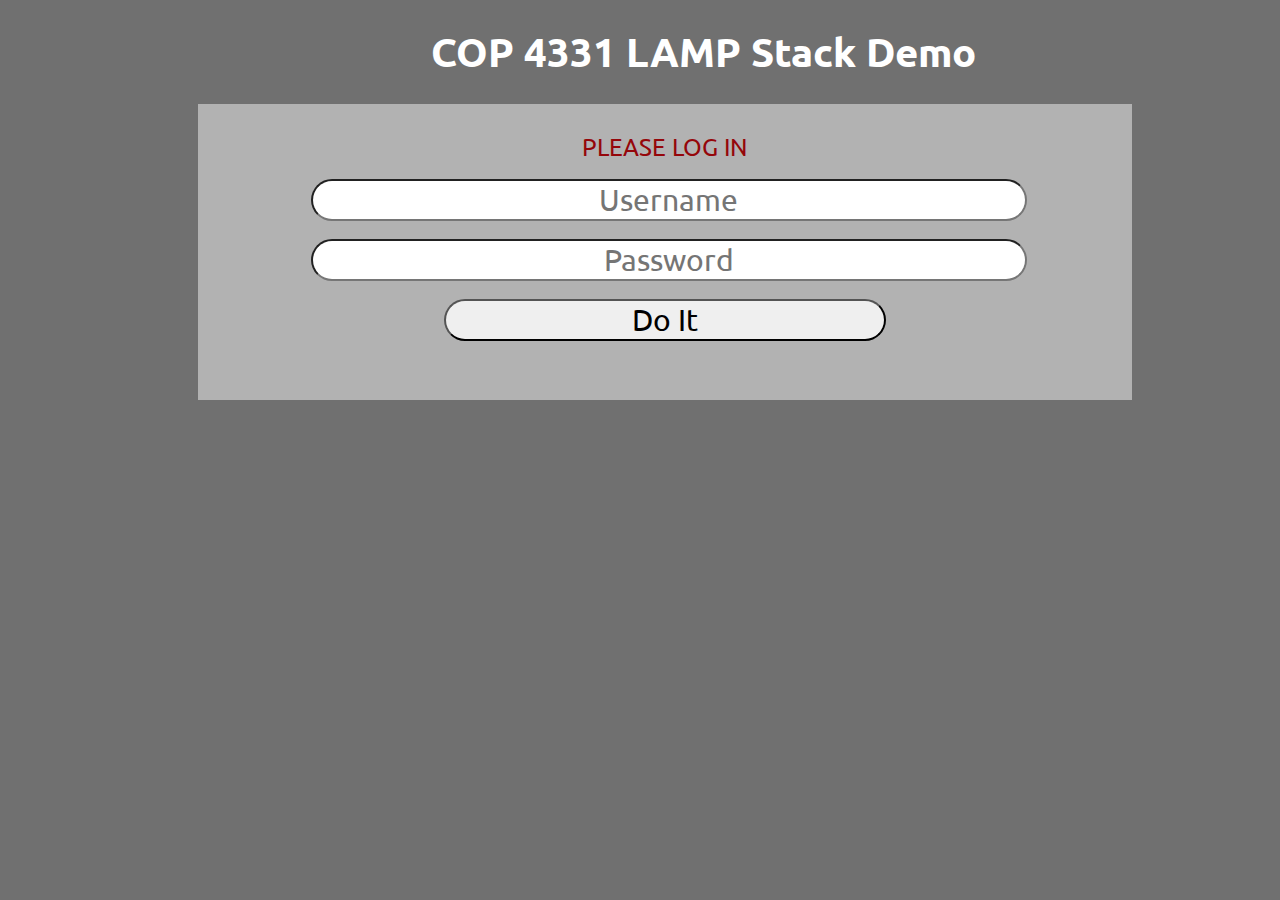
<file: public/index.html>
<!DOCTYPE html>
<html lang="en">
<head>
	<title>COP 4331 LAMP Stack Demo</title>
	<script type="text/javascript" src="js/md5.js"></script>
	<script type="text/javascript" src="js/code.js"></script>
    <link href="css/styles.css" rel="stylesheet">
    <link href="https://fonts.googleapis.com/css?family=Ubuntu" rel="stylesheet">
</head>
<body>

<h1 id="title">COP 4331 LAMP Stack Demo</h1>

<div id="loginDiv">
	<span id="inner-title">PLEASE LOG IN</span>
	<input type="text" id="loginName" placeholder="Username" /><br />
	<input type="password" id="loginPassword" placeholder="Password"/><br />
	<button type="button" id="loginButton" class="buttons" onclick="doLogin();"> Do It </button>
	<span id="loginResult"></span>
</div>

</body>
</html>
</file>
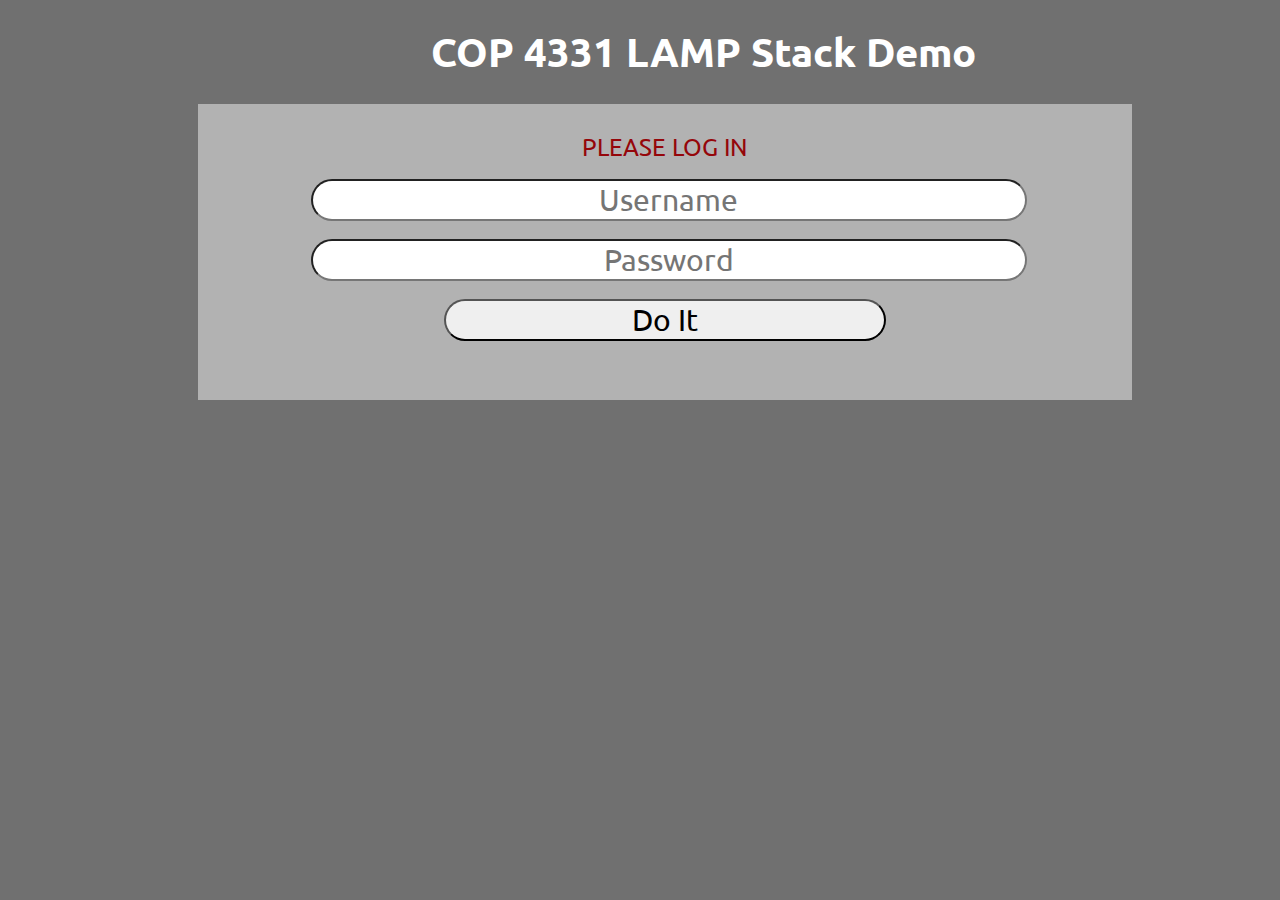
<file: public/color.html>
<!DOCTYPE html>
<html lang="en">
<head>
	<title>COP 4331 LAMP Stack Demo</title>
	<script type="text/javascript" src="js/code.js"></script>
    <link href="css/styles.css" rel="stylesheet">
    <link href="https://fonts.googleapis.com/css?family=Ubuntu" rel="stylesheet">

	<script type="text/javascript">
	document.addEventListener('DOMContentLoaded', function()
	{
		readCookie();
	}, false);
	</script>

</head>
<body>

<h1 id="title">COP 4331 LAMP Stack Demo</h1>

<div id="loggedInDiv">
	<span id="userName"></span><br />
	<button type="button" id="logoutButton" class="buttons" onclick="doLogout();"> Log Out </button>
</div>

<div id="accessUIDiv">
	<br />

	<input type="text" id="searchText" placeholder="Color To Search For"/>
	<button type="button" id="searchColorButton" class="buttons" onclick="searchColor();"> Search Color </button><br />
	<span id="colorSearchResult"></span>
	<p id="colorList">
	</p><br /><br />

	<input type="text" id="colorText" placeholder="Color To Add">
	<button type="button" id="addColorButton" class="buttons" onclick="addColor();"> Add Color </button><br />
	<span id="colorAddResult"></span>
</div>

</body>
</html>
</file>
<file: public/css/styles.css>
body
{
    background-color: #707070;
}

#title
{
    font-size: 40px;
    width: 100%;
    margin: 2% 5%;
    text-align: center;
    font-family: 'Ubuntu', sans-serif;
    color: #FFFFFF;
}

#loginDiv
{
    font-size: 30px;
    width: 70%;
    margin-left: 15%;
    padding: 25px;
    background-color: #b2b2b2;
}

#loggedInDiv
{
    font-size: 30px;
    width: 70%;
    margin-left: 15%;
    padding: 25px;
    background-color: #b2b2b2;
}

#accessUIDiv
{
    font-size: 30px;
    width: 70%;
    margin-left: 15%;
    padding: 25px;
    background-color: #b2b2b2;
}

.buttons
{
    font-size: 30px;
    border-radius: 25px;
    width: 50%;
    margin-left: 25%;
    font-family: 'Ubuntu', sans-serif;
}

.buttons:hover{
    background-color: #00d5124f;
    color: #FFFFFF;
    opacity: 0.5;
}

#loginName
{
	font-size: 30px;
}
#loginPassword
{
	font-size: 30px;
}
#searchText
{
	font-size: 30px;
}
#colorText
{
	font-size: 30px;
}

input[type="text"],input[type="password"]{
    border-radius: 25px;
    text-align: center;
    width: 80%;
    margin-left: 10%;
    margin-bottom: 2%;
    font-family: 'Ubuntu', sans-serif;
}

#inner-title{
    display: inline-block;
    font-size: 0.8em;
    width: 90%;
    text-align: center;
    margin-left: 5%;
    margin-bottom: 2%;
    font-family: 'Ubuntu', sans-serif;
    color: #95060a;
}

#loginResult{
    display: inline-block;
    font-size: 0.8em;
    width: 90%;
    text-align: center;
    margin-left: 5%;
    margin-bottom: 2%;
    font-family: 'Ubuntu', sans-serif;
    color: #95060a;
}

#userName{
    display: inline-block;
    width: 80%;
    margin-left: 10%;
    text-align: center;
}

#logoutButton{
    width: 20%;
    margin-left: 40%;
}

select{
    width: 30%;
    margin-left: 35%;
    margin-top: 2%;
    font-size: 0.75em;
    font-family: 'Ubuntu', sans-serif;
}

#colorSearchResult{
    display: none;
}

#colorAddResult{
    display: inline-block;
    font-size: 0.8em;
    width: 90%;
    text-align: center;
    margin-left: 5%;
    margin-top: 2%;
    margin-bottom: 1%;
    font-family: 'Ubuntu', sans-serif;
    color: #95060a;
}
</file>
